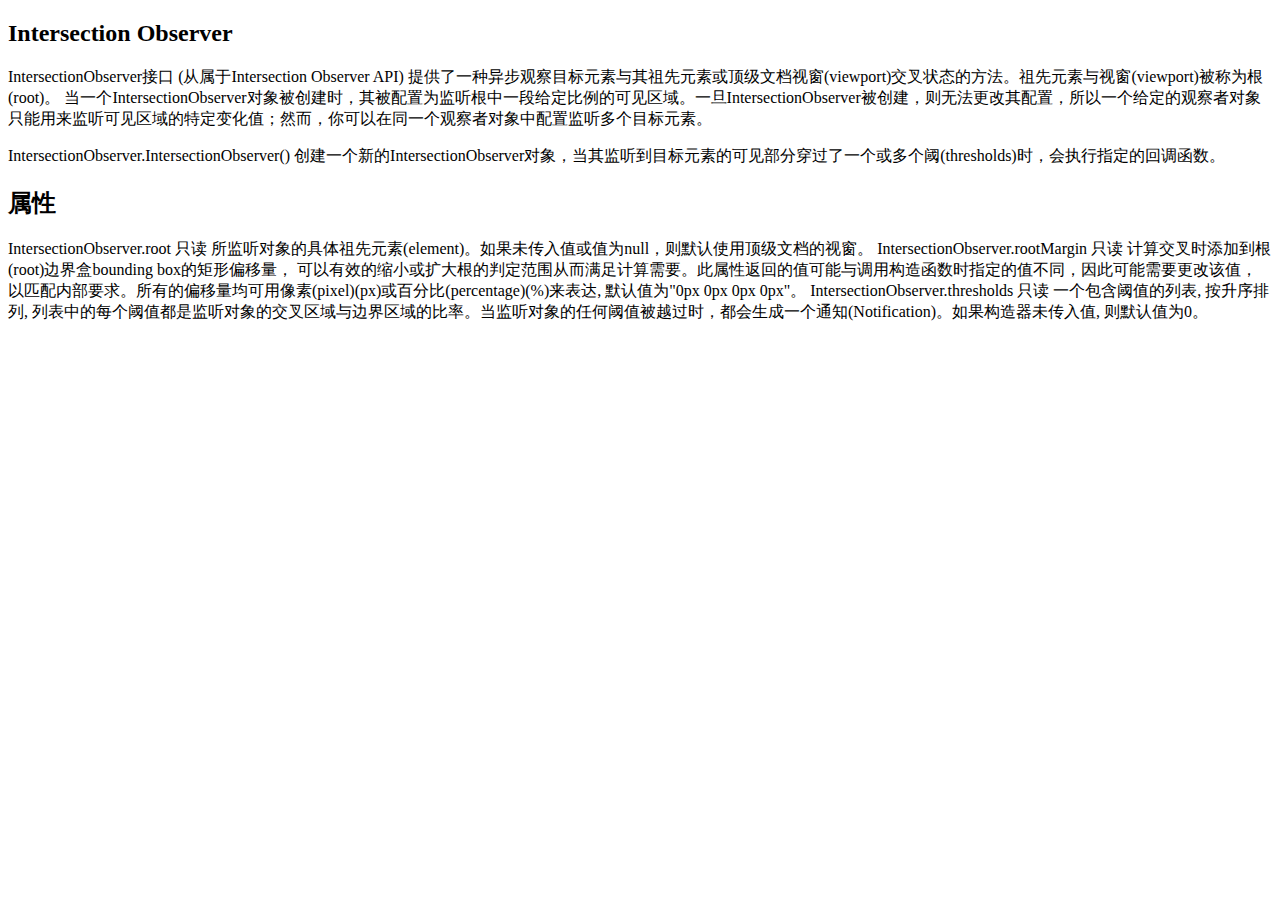
<file: lazyLoad.html>
<!DOCTYPE html>
<html lang="en">
  <head>
    <meta charset="UTF-8" />
    <meta http-equiv="X-UA-Compatible" content="IE=edge" />
    <meta name="viewport" content="width=device-width, initial-scale=1.0" />
    <title>Document</title>
    <style>

        
        .imgd{
            width: 80%;
            transform: translateX(50%);
            opacity: 0;
            transition: all 1s;
        }
        .imgl{
            transform: translateX(0);
            transition:all 1s;
            opacity: 1;
        }
    </style>
  </head>
  <body>
    <div>
      <h2>Intersection Observer</h2>
      <p>
        IntersectionObserver接口 (从属于Intersection Observer API)
        提供了一种异步观察目标元素与其祖先元素或顶级文档视窗(viewport)交叉状态的方法。祖先元素与视窗(viewport)被称为根(root)。
        当一个IntersectionObserver对象被创建时，其被配置为监听根中一段给定比例的可见区域。一旦IntersectionObserver被创建，则无法更改其配置，所以一个给定的观察者对象只能用来监听可见区域的特定变化值；然而，你可以在同一个观察者对象中配置监听多个目标元素。
      </p>
      <p>
        IntersectionObserver.IntersectionObserver()
        创建一个新的IntersectionObserver对象，当其监听到目标元素的可见部分穿过了一个或多个阈(thresholds)时，会执行指定的回调函数。
      </p>
      <h2>属性</h2>
      <p>
        IntersectionObserver.root 只读
        所监听对象的具体祖先元素(element)。如果未传入值或值为null，则默认使用顶级文档的视窗。
        IntersectionObserver.rootMargin 只读
        计算交叉时添加到根(root)边界盒bounding box的矩形偏移量，
        可以有效的缩小或扩大根的判定范围从而满足计算需要。此属性返回的值可能与调用构造函数时指定的值不同，因此可能需要更改该值，以匹配内部要求。所有的偏移量均可用像素(pixel)(px)或百分比(percentage)(%)来表达,
        默认值为"0px 0px 0px 0px"。 IntersectionObserver.thresholds 只读
        一个包含阈值的列表, 按升序排列,
        列表中的每个阈值都是监听对象的交叉区域与边界区域的比率。当监听对象的任何阈值被越过时，都会生成一个通知(Notification)。如果构造器未传入值,
        则默认值为0。
      </p>
    </div>
    <div class="img-div">
      <img class="imgd" data-src="/img/1.jpg" alt="" />
      <img class="imgd" data-src="/img/2.jpg" alt="" />
      <img class="imgd" data-src="/img/3.jpg" alt="" />
      <img class="imgd" data-src="/img/4.jpg" alt="" />
    </div>
  <!--   <script>
        const con = document.querySelector('.img-div');
        const imgList = document.querySelectorAll('.img-div>img');console.log(imgList)
        let options = {
                root:null,
                rootMargin:'0px',
                threshold:1.0
            }
        function callBack(entries,observer){
            entries.forEach(entry=>{
               if(entry.isIntersecting){
                   let img = entry.target;
                   img.src = img.getAttribute('data-src');
                  // img.setAttribute('src',src);
                  img.classList.add('imgl');
                   observer.disconnect();
               }
            })
        }
        function lazyLoad(target){
           let ob = new IntersectionObserver(callBack,options);
           ob.observe(target);
        }
        imgList.forEach(img=>{
            lazyLoad(img);
        })
    </script> -->
  <script>
    let options = {
      rootMargin:'100px 0px',/* 上面代码中，除了root属性，还有rootMargin属性。后者定义根元素的margin，用来扩展或缩小rootBounds这个矩形的大小，从而影响intersectionRect交叉区域的大小。它使用CSS的定义方法，比如10px 20px 30px 40px，表示 top、right、bottom 和 left 四个方向的值。 */
      thresholds:[0]/* threshold属性决定了什么时候触发回调函数。它是一个数组，每个成员都是一个门槛值，默认为[0]，即交叉比例（intersectionRatio）达到0时触发回调函数。 */
    };
    function callback(entries,observer){
      entries.forEach(entry=>{//entries:entries）是一个数组，每个成员都是一个IntersectionObserverEntry对象。举例来说，如果同时有两个被观察的对象的可见性发生变化，entries数组就会有两个成员。
        if(entry.isIntersecting){
          let img = entry.target;
          img.src = img.getAttribute('data-src');
          img.classList.add('imgl');
          observer.disconnect();//断开连接,不observe 这个img
        }
      })
    }
  /*   let imgList = document.querySelectorAll('.img-div>img');
    imgList.forEach(img=>{
      let observer = new IntersectionObserver(callback,options);//为每一个img创建
      observer.observe(img);
    }) */
    
   
  </script>
  <script>
    let imgList = document.querySelectorAll('.img-div>img');
    
  </script>
  </body>
</html>
</file>
